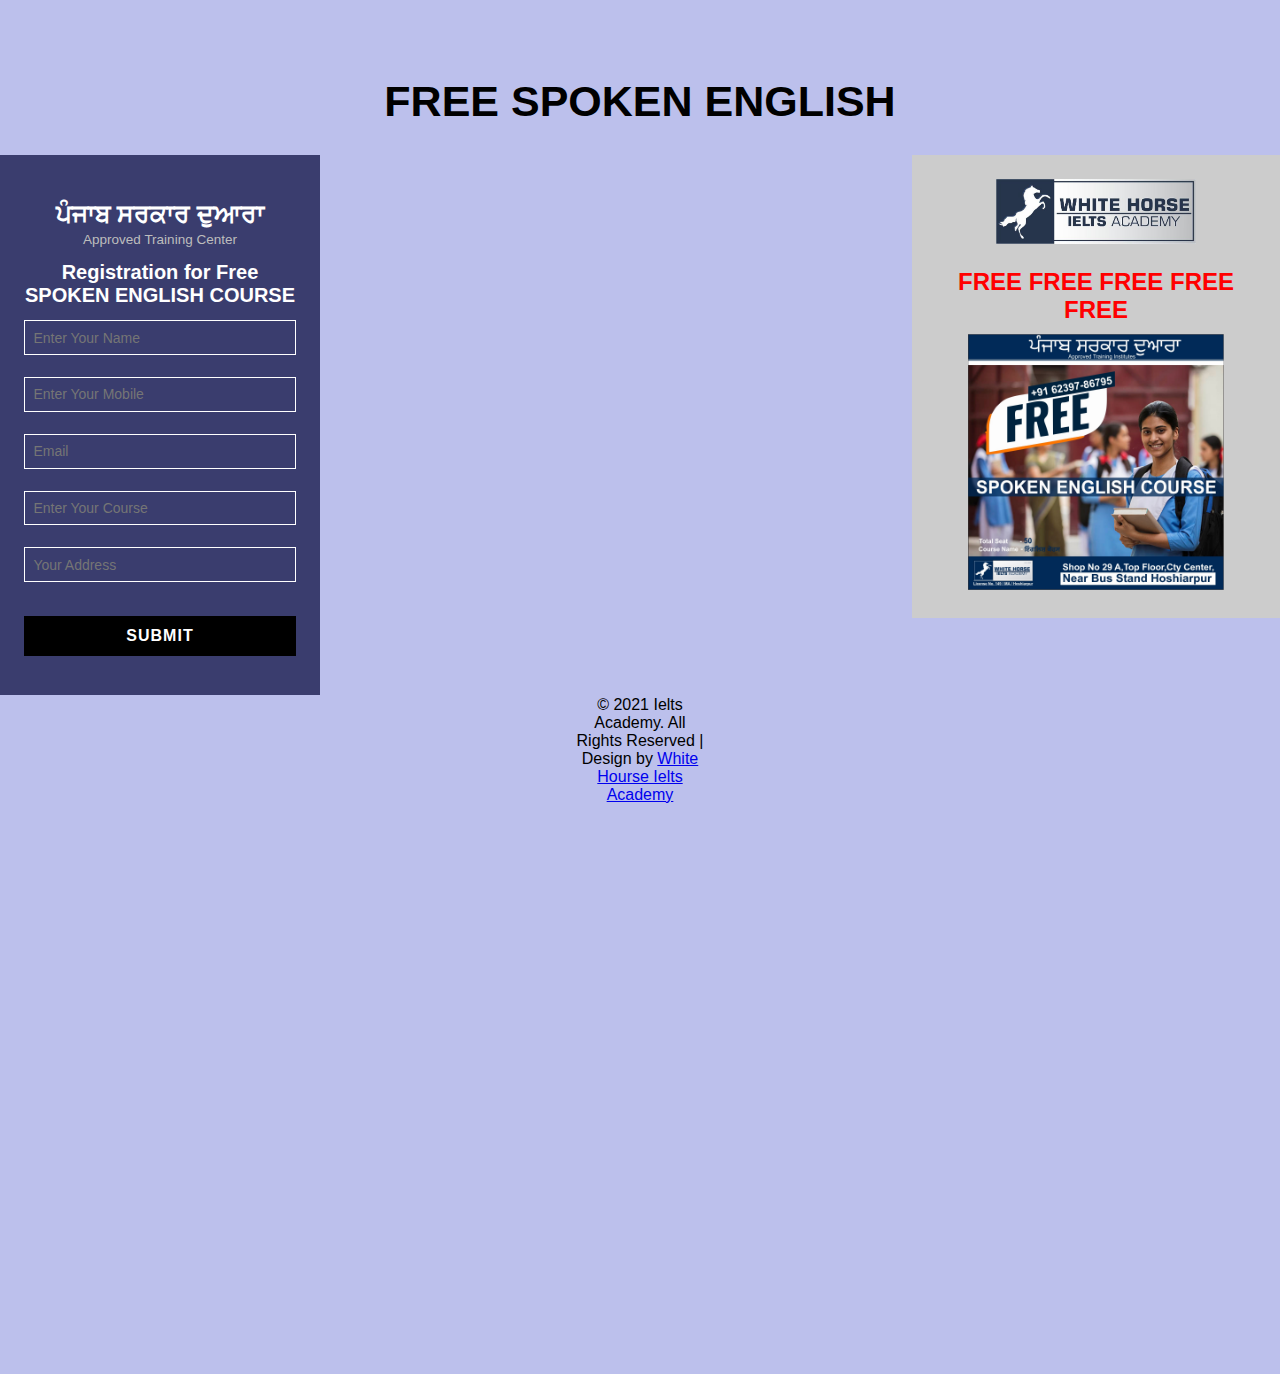
<file: ielts site/index.html>
<!DOCTYPE html>
<html>
    <head>
        <meta charset="utf-8">
        <meta name="viewport" content="width=device-width, initial-scale=1">
        <title> IELTS Training Centre</title>
        <style>
            body {
                box-sizing: border-box;
                background: #BCC0EC;
            }
            .text-left-side{
                float:left;
                width: 25%;
                vertical-align: baseline;
            }
            .img-right-side{
                float:right;
                width: 25%;
                vertical-align: middle;
            }
            input[type="text"]{
                flex-basis: 90%;
                width: 100%;
                color: #fff;
                font-size: 14px;
                border: none;
                outline: none;
                padding: 0.6em 0.6em;
                background: transparent;
            }
            input[type="email"]{
                flex-basis: 90%;
                width: 100%;
                color: #fff;
                font-size: 14px;
                border: none;
                outline: none;
                padding: 0.6em 0.6em;
                background: transparent;
            }
            input{
                text-rendering: auto;
                letter-spacing: normal;
                word-spacing: normal;
                line-height: normal;
                text-transform: none;
                text-indent: 0px;
                text-shadow: none;
                display: inline-block;
                text-align: start;
            }
            html,body,form{
                vertical-align: baseline;
            }
            h1{
                display: block;
                font-size: 2em;
                margin-block-start: 0.67em;
                margin-block-end: 0.67em;
                margin-inline-start: 0px;
                margin-inline-end: 0px;
                font-weight: bold;
            }
            html, body {
                padding: 0;
                margin: 0;
                font-family: 'Open Sans', sans-serif;
            }
            button[type=submit] {
                outline: none;
                color: #fff;
                font-size: 14px;
                font-weight: 600;
                border: none;
                letter-spacing: 1px;
                text-transform: uppercase;
                cursor: pointer;
                transition: 0.5s all;
                background: #000000;
            }
            .btnn{
                background: #000000;
                margin: 34px 0px 15px;
                padding: 11px 20px;
                box-sizing: border-box;
            }
            .mid{
                display: flex;
                justify-content: space-between;
                flex-wrap: wrap;
                flex-direction: column-reverse;
            }
            .spoken{
                font-size: 29px;
                padding-top: 48px;
                margin-bottom: 36px;
                font-size: 43px;
                margin-block-start: 0.67em;
                margin-block-end: 0.67em;
                margin-inline-start: 0px;
                margin-inline-end: 0px;
                font-weight: bold;
                text-align: center;
            }

            div,.mid,html,body,form{
                border: 0;
                margin: 0;
                display: block;
                font-size: 100%;
            }
            
            .text-left-side{
                background: #3a3d6e;
                box-sizing: border-box;  
            }
            
            .text-left-side,.img-right-side{
                text-align: center;
                padding: 1.5em 1.5em 1.5em;
            }

            .img-right-side{
                background-color: #ccc;
            }
            img,button[type=submit]{
                margin: 0;
                padding: 0;
                border: 0;
                font-size: 100%;
                vertical-align: baseline;
            }

            p{
                display: block;
                margin-block-start: 1em;
                margin-block-end: 1em;
                margin-inline-start: 0px;
                margin-inline-end: 0px;
            }

            img{
                max-width: 100%;
            }
            .form-elements{
                margin: 0px 0px 22px;
                border: 1px solid #fff;
                text-align: center;
            }
            form{
                display: block;
            }
            .copyrigh-wthree{
                text-align: center;
                margin: 570px;
                padding: 0;
            }
        </style>
    </head>
    <body>
        <h1 class = "spoken">
            FREE SPOKEN ENGLISH
        </h1>
        <div class="mid">
            <div class = "text-left-side">
                <h2 style="color: #fff; font-size: 25px; margin-bottom: 24px;">ਪੰਜਾਬ ਸਰਕਾਰ ਦੁਆਰਾ</h2>
                <p style="color: #bdbdbd; font-size: 13.5px; line-height: 24px; margin-top: -25px;"> Approved Training Center</p>
                <h1 style="color:#fff; font-size:20px; margin-top:-5px;"> Registration for Free SPOKEN ENGLISH COURSE </h1>
                <form>
                    <div class="form-elements">
                        <input type = "text" placeholder="Enter Your Name" required><br/>
                    </div>
                    <div class="form-elements">
                        <input type = "text" placeholder="Enter Your Mobile" required><br/>
                    </div>
                    <div class="form-elements">
                        <input type = "email" placeholder="Email" required><br/>
                    </div>
                    <div class="form-elements">
                        <input type = "text" placeholder="Enter Your Course" required><br/>
                    </div>
                    <div class="form-elements">
                        <input type = "text" placeholder="Your Address" required><br/>
                    </div>
                    <div class="btnn">
                        <button type="submit">Submit</button>
                    </div>
                </form>
            </div>
            <div class = "img-right-side">
                <img src="images/logo.jpeg" width="200">
                <h2 style="color:red; margin-bottom:10px;">FREE FREE FREE FREE FREE</h2>
                <img src="images/free.jpg" height=110% width=80% class="img-fluid" alt="">
            </div>
        </div>
        <footer class="copyrigh-wthree">
            <p>
                © 2021 Ielts Academy. All Rights Reserved | Design by
                <a href="https://www.ieltstrainingcentre.com/" target="_blank">White Hourse Ielts Academy</a>
            </p>
        </footer>
    </body>
</html>
</file>
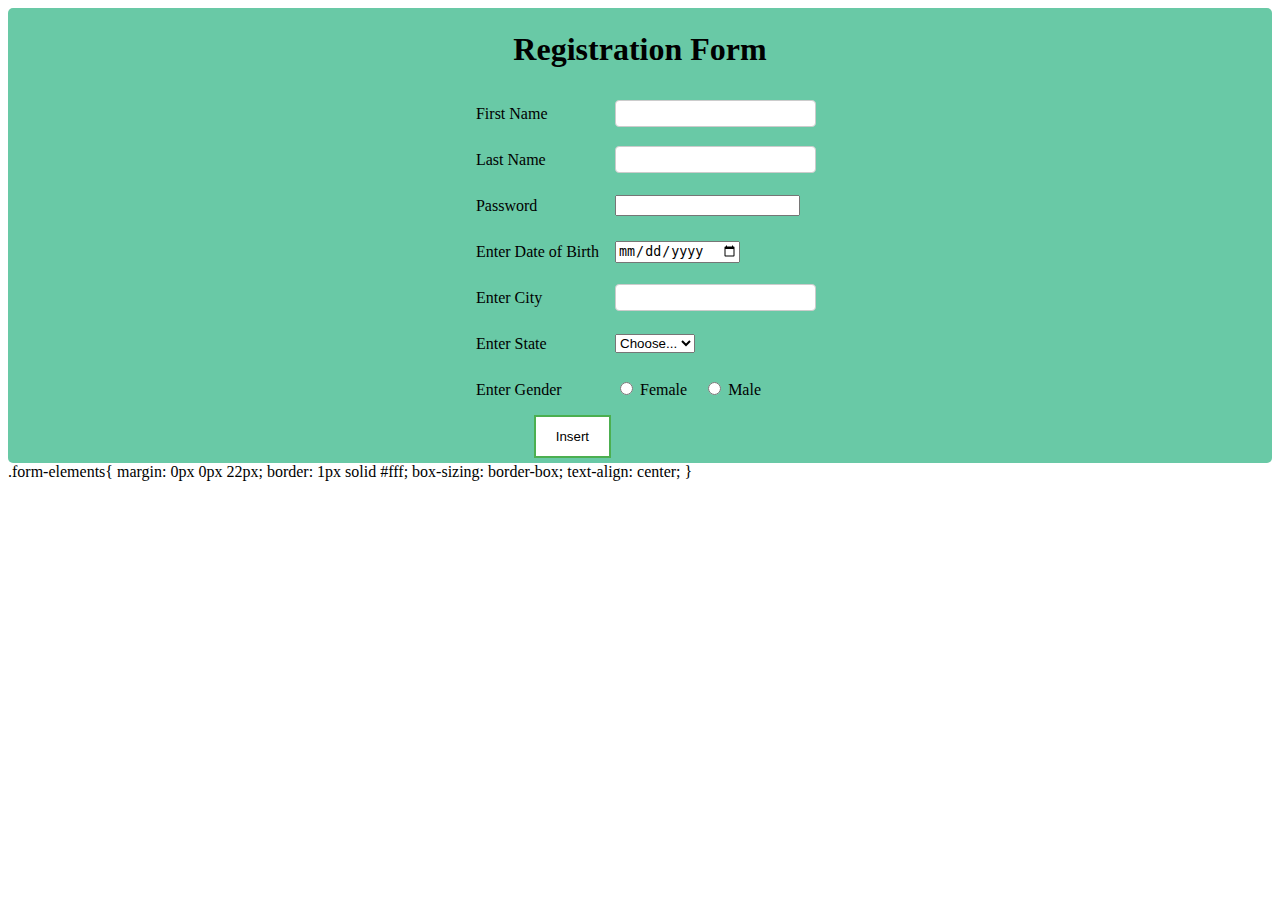
<file: form.html>
<!doctype html>
<html lang="en">
    <head>
    <meta charset="utf-8">
    <meta name="viewport" content="width=device-width, initial-scale=1">
    <link href="https://cdn.jsdelivr.net/npm/bootstrap@5.1.3/dist/css/bootstrap.min.css" rel="stylesheet" integrity="sha384-1BmE4kWBq78iYhFldvKuhfTAU6auU8tT94WrHftjDbrCEXSU1oBoqyl2QvZ6jIW3" crossorigin="anonymous">
    <title>Form</title>
    <link rel="stylesheet" href="form-styles.css">
    </head>
    <body>
        <div class = 'container'>
            <center> <h1>Registration Form</h1>
            <table><form method="post" action='insert_data.php'>
                <tr>
                    <td><label for= "First Name">First Name</label></td>
                    <td><input type = "text" id ='fname' name='fname'></td>
                </tr>
                <tr>
                    <td><label for ="Last Name">Last Name</label></td>
                    <td><input type = "text" id ='lname' name='lname'></td>
                </tr>
                <tr>
                    <td>
                        <label for = "password">Password</label>
                        <td><input type = 'password' id ='pass' name='pass'></td>
                    </td>
                </tr>
                <tr>
                    <td><label for = "DOB"> Enter Date of Birth</label></td>
                    <td>
                        <input type = "date" id ='dob' name='dob'>
                    </td>
                </tr>
                <tr>
                    <td><label for = "state">Enter City</label></td>
                    <td><input type='text' id = 'city' name='city'></td>
                </tr>
                <tr>
                    <td><label for = "state">Enter State</label></td>
                    <td><select id="state" name = 'state' class="form-select">
                        <option selected>Choose...</option>    
                        <option>Punjab</option>
                        <option>Haryana</option>
                        <option>HP</option>
                        <option>UP</option>
                        <option>...</option>
                        </select></td>
                </tr>
                <tr>
                    <td><label for = "gender">Enter Gender</label></td>
                    <td>
                        <div class="form-check">
                        <input type="radio" id="gender" name="gender" value="Female">
                        <label for="gender">
                            Female
                        </label>
                        <input type="radio" id="gender" name="gender" value = "Male">
                        <label for="gender">
                            Male
                        </label>
                        </div>
                    </td>
                </tr>
                <tr>
                    <td align = "center"><button type="Submit" name='action' id='Insert'>Insert</button>
                    </td>
                </tr></form>
            </table></center>
        </div>
    </body>
</html>





.form-elements{
    margin: 0px 0px 22px;
    border: 1px solid #fff;
    box-sizing: border-box;
    text-align: center;
}
</file>
<file: form-styles.css>
body{
  box-sizing: border-box;
}

button {
    background-color: white;
    color: black;
    padding: 12px 20px;
    border: 2px solid #4CAF50;
    cursor: pointer;
    float: right;
  }

button:hover{
  background-color: green;
  color: white;
}
.container {
  border-radius:5px;
  background-color: #69c9a6;
  padding: 2px;
  margin: auto;

}


label {
  padding: 12px 12px 12px 0;
  display: inline-block;
}

input[type=text]{
  width: 100%;
  padding: 5px;
  border: 1px solid #ccc;
  border-radius: 4px;
  resize: horizontal;
}
</file>
